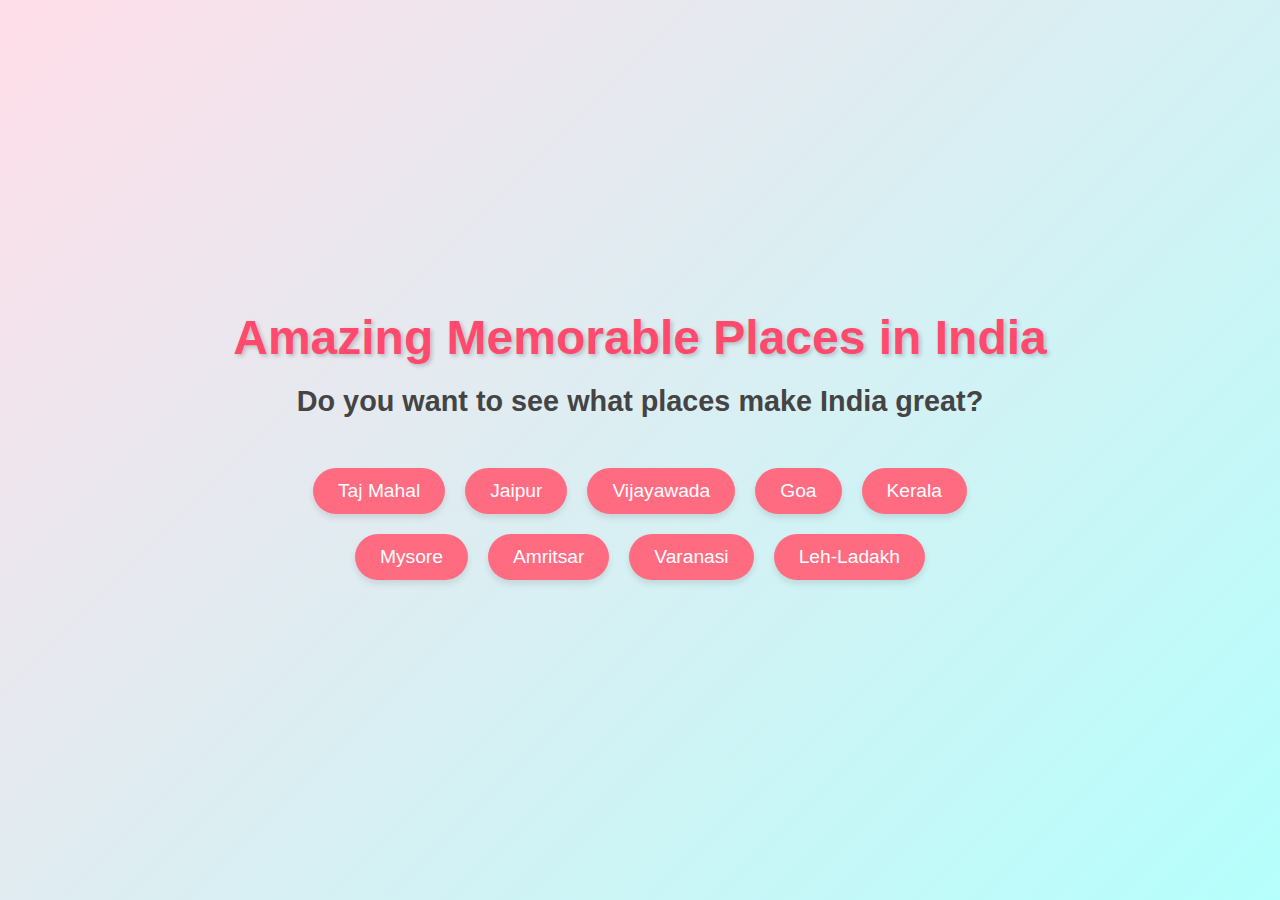
<file: popular-places-in-india/index.html>
<!DOCTYPE html>
<html lang="en">
<head>
    <meta charset="UTF-8">
    <meta name="viewport" content="width=device-width, initial-scale=1.0">
    <title>Popular Places in India</title>
    <link rel="stylesheet" href="css/style.css">
</head>
<body>
    <h1>Amazing Memorable Places in India</h1>
    <div>
        <h2>Do you want to see what places make India great?</h2>
        <a href="tajmahal.html" title="first"><button id="firstplace" onclick="firstplace()">Taj Mahal</button></a>
            <a href="jaipur.html" title="second"><button id="secondplace" onclick="secondplace()">Jaipur</button></a>
                
        <a href="vijayawada.html" title="third"><button id="thirdplace" onclick="thirdplace()">Vijayawada</button></a>
            
        <a href="goa.html"title="fourth"><button id="fourthplace" onclick="fourthplace()">Goa</button></a>
           
        <a href="kerala.html" title="fifth"> <button id="fifthplace" onclick="fifthplace()">Kerala</button></a>
  
        <a href="mysore.html" title="sixth"> <button id="sixthplace" onclick="sixthplace()">Mysore</button></a>
 
        <a href="amritsar.html" title="seventh"><button id="seventhplace" onclick="seventhplace()">Amritsar</button></a>
 
        <a href="varanasi.html" title="eigth"><button id="eighthplace" onclick="eighthplace()">Varanasi</button></a>

        <a href="leh-ladakh.html" title="ninth"><button id="ninthplace" onclick="ninthplace()">Leh-Ladakh</button></a>
        
    </div>
    <script src="js/script.js"></script>
</body>
</html>
</file>
<file: popular-places-in-india/css/style.css>
* {
    margin: 0;
    padding: 0;
    box-sizing: border-box;
}

body {
    font-family: 'Arial', sans-serif;
    background: linear-gradient(135deg, #FFDEE9, #B5FFFC);
    display: flex;
    flex-direction: column;
    align-items: center;
    justify-content: center;
    padding: 20px;
    height: 100vh;
    color: #333;
}
h1 {
    font-size: 3rem;
    margin-bottom: 20px;
    color: #ff4a6e;
    text-shadow: 2px 2px 4px rgba(0, 0, 0, 0.2);
}

h2 {
    font-size: 1.8rem;
    margin-bottom: 40px;
    color: #444;
    text-align: center;
}

button {
    font-size: 1.2rem;
    padding: 12px 25px;
    margin: 10px;
    background: #ff6b81;
    color: white;
    border: none;
    border-radius: 30px;
    cursor: pointer;
    transition: all 0.3s ease;
    box-shadow: 0 4px 6px rgba(0, 0, 0, 0.1);
}

button:hover {
    background: #ff4a6e;
    transform: translateY(-3px);
    box-shadow: 0 6px 10px rgba(0, 0, 0, 0.15);
}

button:active {
    transform: translateY(-1px);
    box-shadow: 0 3px 5px rgba(0, 0, 0, 0.2);
}

a {
    text-decoration: none;
}

img {
    width: 80%;
    max-width: 600px;
    border-radius: 15px;
    margin-bottom: 20px;
    box-shadow: 0 4px 8px rgba(0, 0, 0, 0.1);
    transition: transform 0.3s ease, box-shadow 0.3s ease;
}

img:hover {
    transform: scale(1.05);
    box-shadow: 0 8px 16px rgba(0, 0, 0, 0.2);
}

p {
    font-size: 1.1rem;
    line-height: 1.6;
    text-align: center;
    margin: 20px 0;
    color: #555;
}

div {
    display: flex;
    flex-wrap: wrap;
    justify-content: center;
    max-width: 800px;
}

@media (max-width: 768px) {
    h1 {
        font-size: 2.5rem;
    }
    
    h2 {
        font-size: 1.5rem;
    }
    
    button {
        font-size: 1rem;
        padding: 10px 20px;
    }
    
    img {
        width: 100%;
        max-width: 100%;
    }
    
    p {
        font-size: 1rem;
    }
}
</file>
